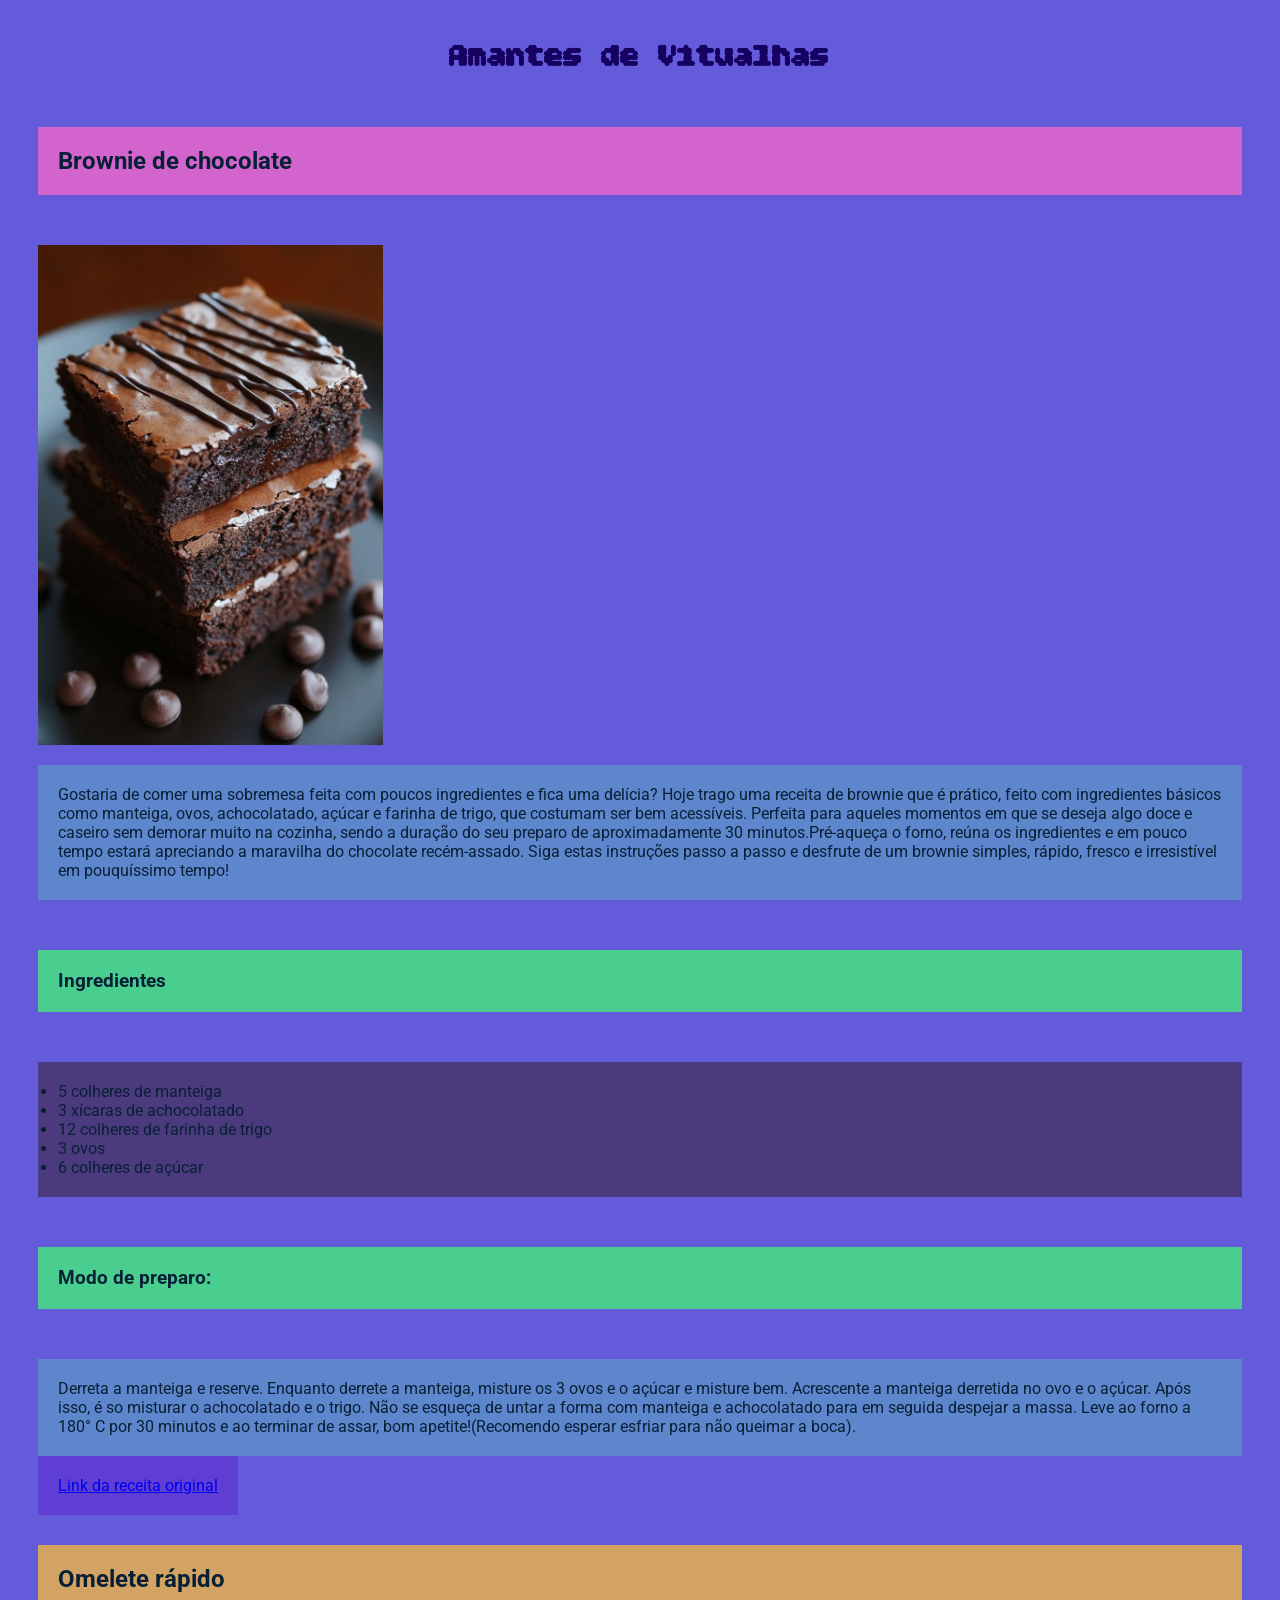
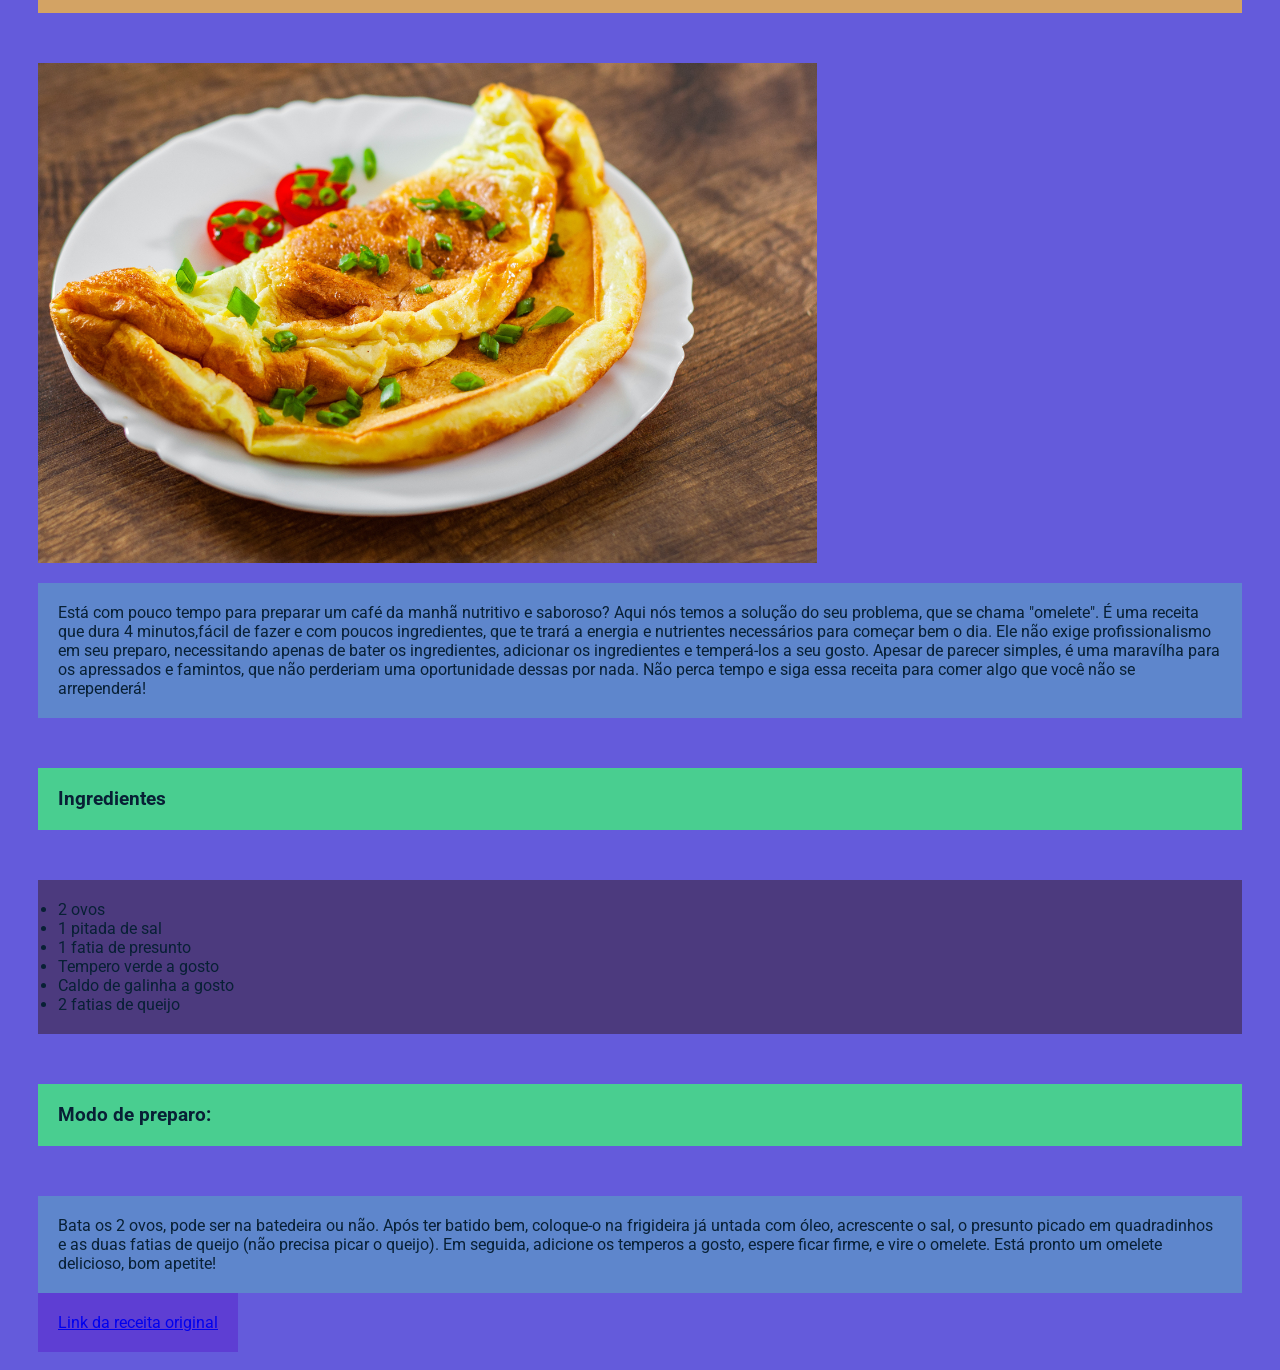
<file: logicaDeProgramacao/Culinária/index.html>
<!--
Crie uma página HTML simples.
Ela deve conter um título.
Crie uma página para apresentar duas receitas de comida.
Cada bloco deve conter um subtítulo, uma imagem do prato de comida, uma descrição do prato no mínimo cinco linhas 
e máximo de 10 linhas e o modo de preparo.
Cada bloco deve conter um link para a página de onde foi tirada a receita.

Crie uma folha de estilo CSS para estilizar a página.
A folha de estilo deve definir a cor do texto (hexadecimal ou rgb), a família e o tamanho da fonte 
e o espaçamento entre os itens da lista.
Importe as fontes do Google Fonts.
Faça uso de class e div para organizar o conteúdo.
Aplique a folha de estilo à página HTML.

NÃO SE ESQUEÇAM DE ORGANIZAR OS ARQUIVOS DENTRO DAS PASTAS CORRETAS:

-->
<html>
    <head>
        <title>Prova do github</title>
        <link rel="stylesheet" href="style.css">
    </head>
    <body>
        <header>
    
    <h1>Amantes de Vitualhas</h1>

    <div class="receita">
    <div> <h2 class="titulo1">Brownie de chocolate</h2>
        <img src="brownie.jpeg" alt="Brownie">

        <p>Gostaria de comer uma sobremesa feita com poucos ingredientes e fica uma delícia? Hoje trago uma receita de brownie que é prático, feito com ingredientes básicos como manteiga, ovos, achocolatado, açúcar e farinha de trigo, que costumam ser bem acessíveis. Perfeita para aqueles momentos em que se deseja algo doce e caseiro sem demorar muito na cozinha, sendo a duração do seu preparo de aproximadamente 30 minutos.Pré-aqueça o forno, reúna os ingredientes e em pouco tempo estará apreciando a maravilha do chocolate recém-assado. Siga estas instruções passo a passo e desfrute de um brownie simples, rápido, fresco e irresistível em pouquíssimo tempo!</p>
            <h3>Ingredientes</h3>
        <ul>
            <li>5 colheres de manteiga</li>
            <li>3 xícaras de achocolatado</li>
            <li>12 colheres de farinha de trigo</li>
            <li>3 ovos</li>
            <li>6 colheres de açúcar</li>
        </ul>
            <h3>Modo de preparo:</h3>
            <p>Derreta a manteiga e reserve. Enquanto derrete a manteiga, misture os 3 ovos e o açúcar e misture bem. Acrescente a manteiga derretida no ovo e o açúcar. Após isso, é so misturar o achocolatado e o trigo. Não se esqueça de untar a forma com manteiga e achocolatado para em seguida despejar a massa. Leve ao forno a 180° C por 30 minutos e ao terminar de assar, bom apetite!(Recomendo esperar esfriar para não queimar a boca).</p>
        <a href="https://www.tudogostoso.com.br/receita/306823-brownie-simples-e-rapido.html" target="_blank"> Link da receita original
        </a>
        </div>

        <div>
            <h2 class="titulo2">Omelete rápido</h2>
        <img src="omelete.jpeg" alt="Omelete">

        <p>Está com pouco tempo para preparar um café da manhã nutritivo e saboroso? Aqui nós temos a solução do seu problema, que se chama "omelete". É uma receita que dura 4 minutos,fácil de fazer e com poucos ingredientes, que te trará a energia e nutrientes necessários para começar bem o dia. Ele não exige profissionalismo em seu preparo, necessitando apenas de bater os ingredientes, adicionar os ingredientes e temperá-los a seu gosto. Apesar de parecer simples, é uma maravílha para os apressados e famintos, que não perderiam uma oportunidade dessas por nada. Não perca tempo e siga essa receita para comer algo que você não se arrependerá!</p>
        <h3>Ingredientes</h3>
        <ul>
            <li>2 ovos</li>
            <li>1 pitada de sal</li>
            <li>1 fatia de presunto</li>
            <li>Tempero verde a gosto</li>
            <li>Caldo de galinha a gosto</li>
            <li>2 fatias de queijo</li>
        </ul>
            <h3>Modo de preparo:</h3>
            <p>Bata os 2 ovos, pode ser na batedeira ou não. Após ter batido bem, coloque-o na frigideira já untada com óleo, acrescente o sal, o presunto picado em quadradinhos e as duas fatias de queijo (não precisa picar o queijo). Em seguida, adicione os temperos a gosto, espere ficar firme, e vire o omelete. Está pronto um omelete delicioso, bom apetite!</p>
            <a href="https://www.tudogostoso.com.br/receita/2114-omelete-rapido.html" target="_blank"> Link da receita original
              </a>  
        </div>
        </div>
        </header>
    </body>
</html>
</file>
<file: logicaDeProgramacao/Culinária/style.css>
@import url('https://fonts.googleapis.com/css2?family=Roboto:ital,wght@0,100..900;1,100..900&display=swap');
@import url('https://fonts.googleapis.com/css2?family=Bitcount+Grid+Double:wght@100..900&display=swap');

body{
    font-family: 'Roboto', sans-serif;
    background-color: rgb(100, 91, 219);
    color: rgb(8, 32, 53);
    padding: 30px;
}
h1{
    text-align: center;
    color: rgb(21, 2, 97);
    font-family: 'Bitcount Grid Double';
}
h2{
    padding: 20px;
    margin: 50px auto;
}
.titulo1{
    background-color: rgb(211, 100, 205);
}
.titulo2{
    background-color: rgb(211, 163, 100);
}

h3{
    background-color: rgb(73, 206, 144);
    padding: 20px;
    margin: 50px auto;
}
p{
    background-color: rgb(94, 134, 204);
    padding: 20px;
    margin: 20px auto;

}
a{
background-color: rgb(94, 62, 211);
    padding: 20px;
    margin: 30px auto;

}
ul{
background-color: rgb(76, 58, 126);
    padding: 20px;
    margin: 30px auto;

}
img{
    height: 500px;
}
</file>
